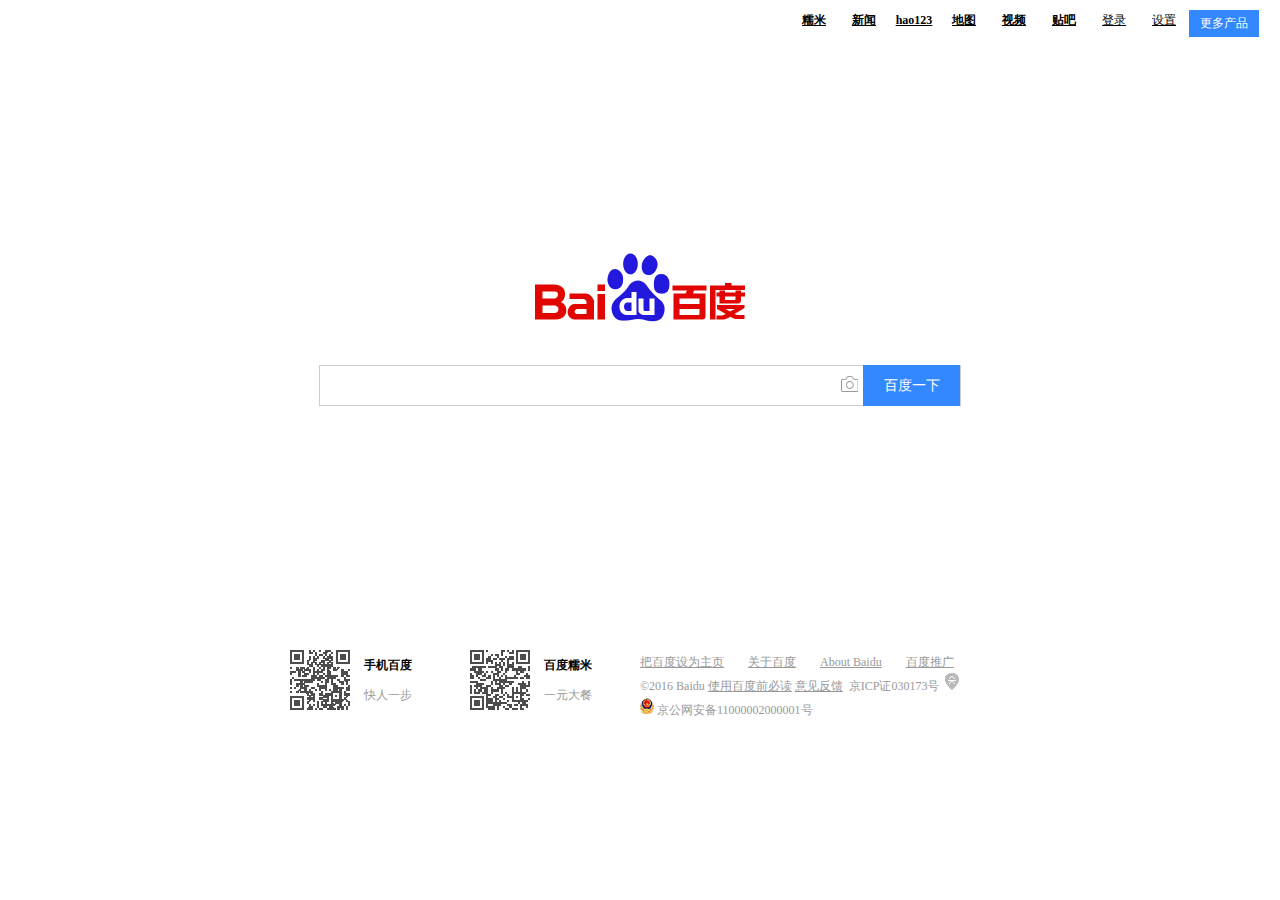
<file: index.html>
<!DOCTYPE html>
<html>

<head>
    <meta charset="utf-8"/>
    <title>百度一下，你就知道</title>
    <link type="text/css" rel="stylesheet" href="css/style.css"/>
    <link rel="shortcut icon" href="img/favicon.ico" type="image/x-icon">

</head>

<body>
<div id="container">


    <header>
        <nav>
            <!--导航菜单-->
            <ul>
                <li>
                    <a href="http://www.nuomi.com">糯米</a>
                </li>
                <li>
                    <a href="http://news.baidu.com">新闻</a>
                </li>
                <li>
                    <a href="http://www.hao123.com">hao123</a>
                </li>
                <li>
                    <a href="http://map.baidu.com">地图</a>
                </li>
                <li>
                    <a href="http://v.baidu.com">视频</a>
                </li>
                <li>
                    <a href="http://tieba.baidu.com">贴吧</a>
                </li>
                <li>
                    <a class="fontnormal"
                       href="https://passport.baidu.com/v2/?login&amp;tpl=mn&amp;u=http%3A%2F%2Fwww.baidu.com%2">登录</a>
                </li>
                <li class="setting">
                    <a class="fontnormal" href="http://www.baidu.com/gaoji/preferences.html">设置</a>
                    <ul>
                        <li><span>搜索设置</span></li>
                        <li><span>高级搜索</span></li>
                        <li><span>开启搜索</span></li>
                        <li><span>搜索历史</span></li>
                    </ul>
                </li>
            </ul>
        <span class="demo">
        <label class="moreproduct">
            <a>更多产品</a>
        </label><br/>
            <!--更多产品内容-->
        <ul class="moreproductcontainer">
            <li style="height: 40px;text-align: center;line-height: 40px">更多产品</li>
            <li>
                <a href="http://music.baidu.com/">
                    <span style="background: url(img/bdbri_icons_2e35e84b.png)  -72px 0px no-repeat;"></span>
                    音乐
                </a>
            </li>
            <li>
                <a href="http://image.baidu.com/">
                    <span style="background: url(img/bdbri_icons_2e35e84b.png)  -112px 0px no-repeat;"></span>
                    图片
                </a>
            </li>
            <li>
                <a href="http://zhidao.baidu.com/">
                    <span style="background: url(img/bdbri_icons_2e35e84b.png)  -36px 0px no-repeat;"></span>
                    知道
                </a>
            </li>
            <li>
                <a href="http://wenku.baidu.com/">
                    <span style="background: url(img/bdbri_icons_2e35e84b.png)  -148px 0px no-repeat;"></span>
                    文库
                </a>
            </li>
            <li>
                <a href="http://top.baidu.com/">
                    <span style="background: url(img/bdbri_icons_2e35e84b.png)  -184px 0px no-repeat;"></span>
                    风云榜
                </a>
            </li>
            <li>
                <a href="https://www.baidu.com/more/">全部产品&gt;&gt;</a>
            </li>
        </ul>
            <!--End 更多产品-->
            </span>
        </nav>
    </header>
    <!--正文-->
    <div id="wrapper">
        <img style="" src="img/bd_logo1_31bdc765.png" width="270" height="129"/>
        <form action="http://www.baidu.com/s">
            <input class="content" type="text" name="wd"/>
            <span class="camera"></span>
            <input class="btn_search" type="submit" value="百度一下"/>
        </form>
    </div>
    <!--End 正文-->
    <!--底部-->
    <footer>
        <!--底部中间的内容区域-->
        <div class="footerContainer">
            <!--手机百度-->
            <div class="bdphone">
                <div class="bdphoneqr">
                    <img src="img/zbios_a4b2d86f.png" width="60" height="60"/>
                </div>
                <div class="bdphonetext">
                    <span class="bdphonefirsttext"><strong>手机百度</strong></span>
                    <span class="greyfont bdphonesecondtext">快人一步</span>
                </div>
            </div>
            <!--End 手机百度-->
            <!--糯米-->
            <div class="nuomi">
                <div class="nuomiqr">
                    <img src="img/nuomi_510f7472.png" width="60" height="60"/>
                </div>
                <div class="nuomitext">
                    <span class="nuomifirsttext"><strong>百度糯米</strong></span>
                    <span class="greyfont nuomisecondtext">一元大餐</span>
                </div>
            </div>
            <!--End 糯米-->
            <!--百度信息-->
            <div class="bdmessage">
                <div class="introduce">
                    <span><a class="firstline" href="https://www.baidu.com/cache/sethelp/help.html">把百度设为主页</a></span>
                    <span><a class="firstline" href="http://home.baidu.com/">关于百度</a></span>
                    <span><a class="firstline" href="http://ir.baidu.com/">About Baidu</a></span>
                    <span><a class="firstline" href="http://e.baidu.com/?refer=888">百度推广</a></span>
                    <p>
                        <span>©2016 Baidu</span>
                        <a href="http://www.baidu.com/duty/">使用百度前必读</a>
                        <a href="http://jianyi.baidu.com/">意见反馈</a> &nbsp;京ICP证030173号&nbsp;
                        <i class="icp"></i>
                    </p>
                    <p class="greyfont"><i class="pollice"></i> 京公网安备11000002000001号
                    </p>
                </div>
            </div>
            <!--End 百度信息-->
        </div>
        <!--End 底部中间的内容区域-->
    </footer>
    <!--End 底部-->
</div>
</body>

</html>
</file>
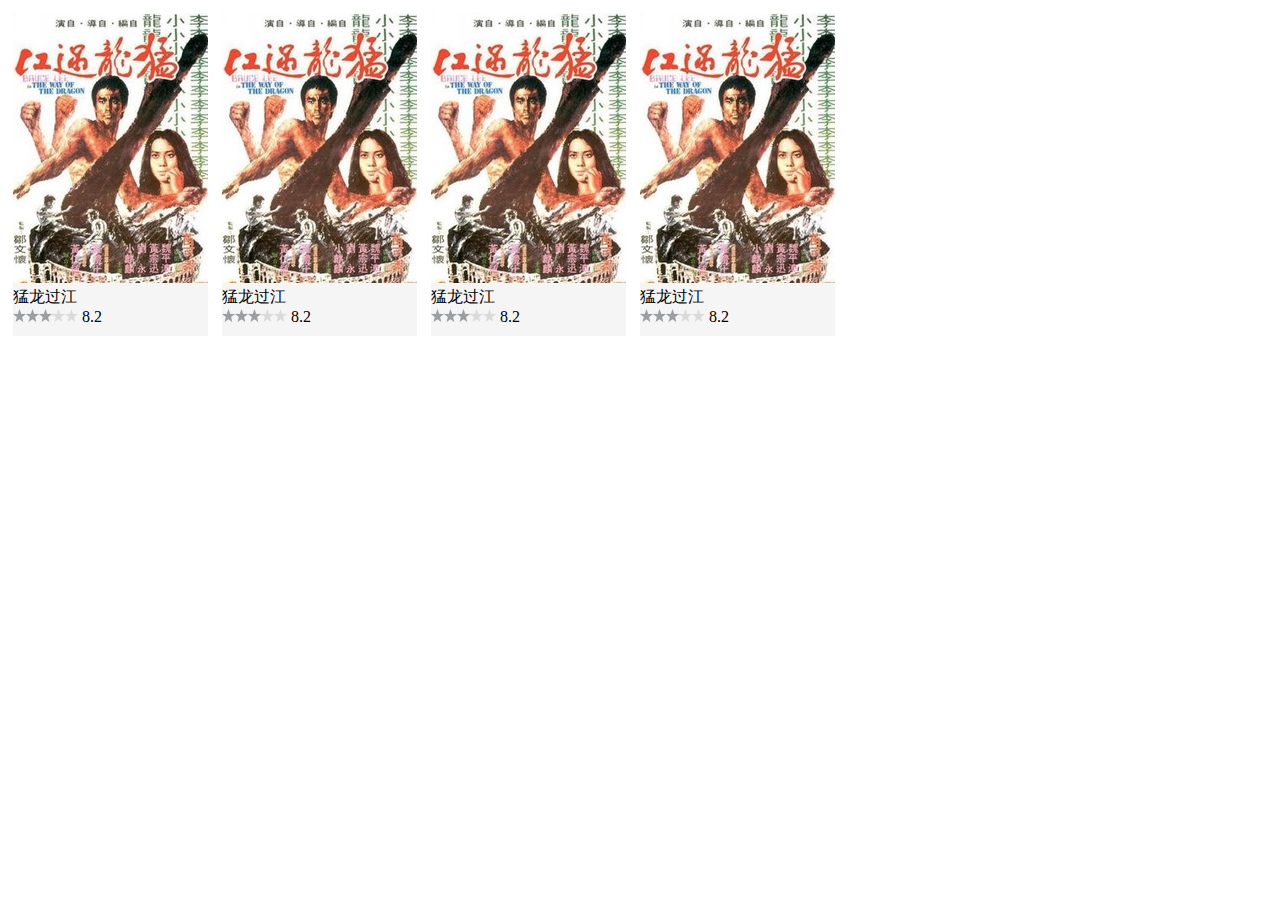
<file: movie.html>
<!DOCTYPE html>
<html lang="en">
<head>
    <meta charset="UTF-8">
    <title>Title</title>
    <link href="css/movie.css" rel="stylesheet" type="text/css"/>
</head>
<body>
    <div class="movie-container">
        <span class="mv1 bg-gray">
            <img src="image/mv1.jpg" width="195" height="270"/>
            <div>猛龙过江</div>
            <div><span class="star">
                <span class="star-active"></span>
            </span> 8.2</div>
        </span>
           <span class="mv1 bg-gray">
            <img src="image/mv1.jpg" width="195" height="270"/>
            <div>猛龙过江</div>
            <div><span class="star">
                <span class="star-active"></span>
            </span> 8.2</div>
        </span>
           <span class="mv1 bg-gray">
            <img src="image/mv1.jpg" width="195" height="270"/>
            <div>猛龙过江</div>
            <div><span class="star">
                <span class="star-active"></span>
            </span> 8.2</div>
        </span>
           <span class="mv1 bg-gray">
            <img src="image/mv1.jpg" width="195" height="270"/>
            <div>猛龙过江</div>
            <div><span class="star">
                <span class="star-active"></span>
            </span> 8.2</div>
        </span>
    </div>
</body>
</html>
</file>
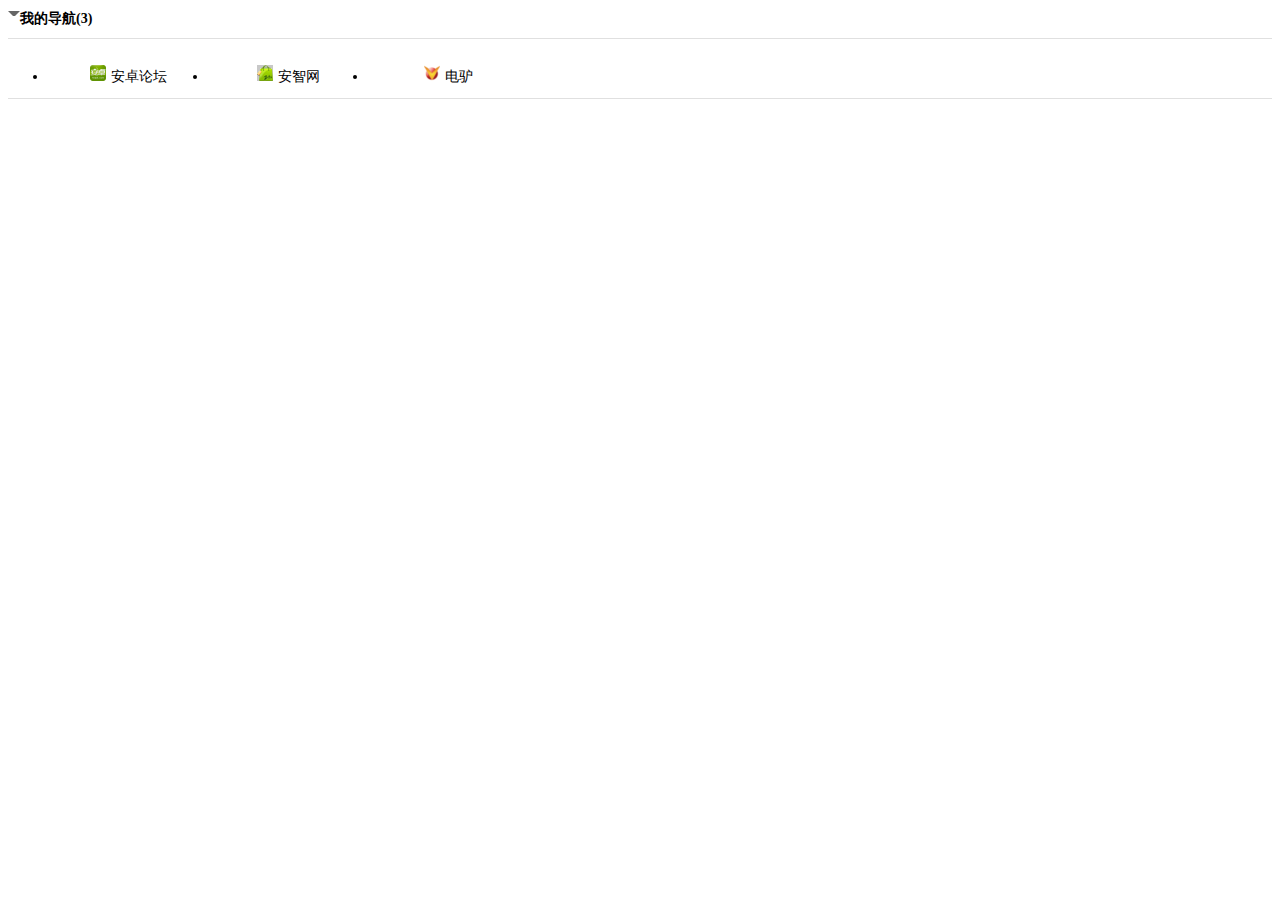
<file: myattention.html>
<!DOCTYPE html>
<html lang="en">
<head>
    <meta charset="UTF-8">
    <title>Title</title>
    <link href="css/myattention.css" rel="stylesheet" type="text/css"/>
</head>
<body>
<div class="at-container">
    <div class="attention">
        <div class="title">
            <span class="at-title"><span class="black-arrow"></span>我的导航(3)</span>

        </div>
        <ul class="attention-list">
            <li><img src="image/95704.png" width="16px" height="16px"/></span>安卓论坛</li>
            <li><img src="image/80450.png" width="16px" height="16px"/><span></span>安智网</li>
            <li><img src="image/95572.png" width="16px" height="16px"/><span></span>电驴</li>
        </ul>
    </div>
</div>
</body>
</html>
</file>
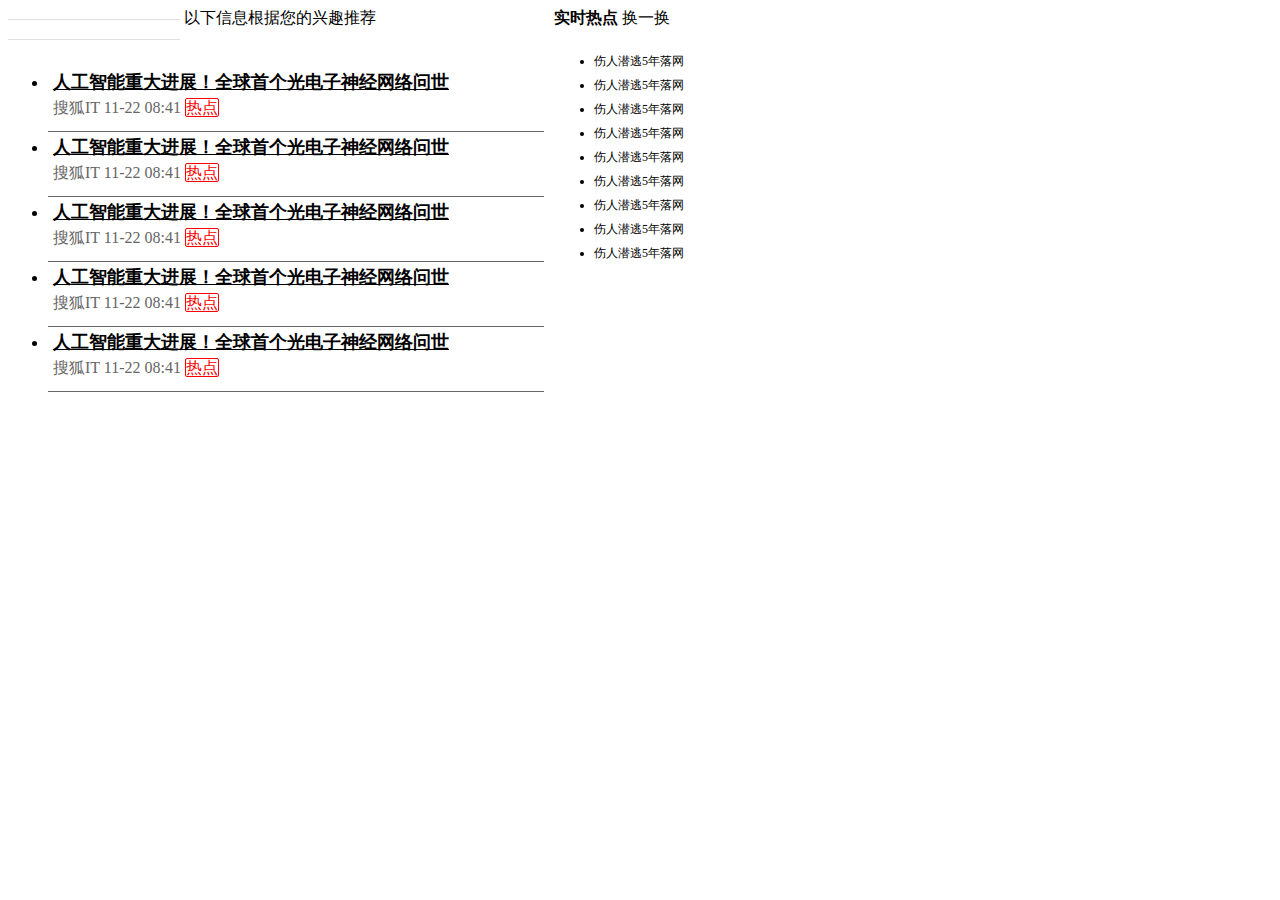
<file: recommend.html>
<!DOCTYPE html>
<html lang="en">
<head>
    <meta charset="UTF-8">
    <title></title>
    <link href="css/recommend.css" rel="stylesheet" type="text/css"/>

</head>
<body>
    <div class="rc-container">
        <div class="rc-left">
            <div class="rc-lf-top">
                <span class="left-border"></span>
                <span></span>
                <span>以下信息根据您的兴趣推荐</span>
                <span class="right-border"></span>
            </div>
            <ul  class="rc-news">
                <li >
                    <a class="title" href="http://it.sohu.com/20161122/n473789479.shtml">人工智能重大进展！全球首个光电子神经网络问世</a>
                    <div style="margin-top: 5px;">
                        <a class="src-net">搜狐IT</a>
                        <span class="src-time">11-22 08:41</span>
                        <span class="hot-point">热点</span>
                    </div>
                </li>
                <li >

                    <a class="title" href="http://it.sohu.com/20161122/n473789479.shtml">人工智能重大进展！全球首个光电子神经网络问世</a>
                    <div style="margin-top: 5px;">
                        <a class="src-net">搜狐IT</a>
                        <span class="src-time">11-22 08:41</span>
                        <span class="hot-point">热点</span>
                    </div>
                </li>
                <li >
                    <a class="title" href="http://it.sohu.com/20161122/n473789479.shtml">人工智能重大进展！全球首个光电子神经网络问世</a>
                    <div style="margin-top: 5px;">
                        <a class="src-net">搜狐IT</a>
                        <span class="src-time">11-22 08:41</span>
                        <span class="hot-point">热点</span>
                    </div>
                </li>
                <li >
                    <a class="title" href="http://it.sohu.com/20161122/n473789479.shtml">人工智能重大进展！全球首个光电子神经网络问世</a>
                    <div style="margin-top: 5px;">
                        <a class="src-net">搜狐IT</a>
                        <span class="src-time">11-22 08:41</span>
                        <span class="hot-point">热点</span>
                    </div>
                </li>
                <li >
                    <a class="title" href="http://it.sohu.com/20161122/n473789479.shtml">人工智能重大进展！全球首个光电子神经网络问世</a>
                    <div style="margin-top: 5px;">
                        <a class="src-net">搜狐IT</a>
                        <span class="src-time">11-22 08:41</span>
                        <span class="hot-point">热点</span>
                    </div>
                </li>
            </ul>
        </div>
        <div class="rc-right">
            <div>
            <span class="now-hot-point">实时热点</span>
            <span class="change-a-change"><span></span>换一换</span>
                </div>
            <div>
            <ul class="hot-point-info">
                <li><a>伤人潜逃5年落网</a></li>
                <li><a>伤人潜逃5年落网</a></li>
                <li><a>伤人潜逃5年落网</a></li>
                <li><a>伤人潜逃5年落网</a></li>
                <li><a>伤人潜逃5年落网</a></li>
                <li><a>伤人潜逃5年落网</a></li>
                <li><a>伤人潜逃5年落网</a></li>
                <li><a>伤人潜逃5年落网</a></li>
                <li><a>伤人潜逃5年落网</a></li>
            </ul>
                </div>
        </div>
    </div>

</body>
</html>
</file>
<file: css/style.css>
* {
    z-index: 0;
    font-family: "微软雅黑";
    margin: 0;
    padding: 0;
}

#container {
    position: relative;
    min-height: 750px;
}

.fontnormal {
    font-weight: normal;
}

header {
    display: block;
    /*padding: 20px;*/
    margin: 10px 0 0 0;
    float: right;
    width: 100%;
    height: 200px;
}

header ul {
    float: left;
}

header li {
    width: 50px;
    float: left;
    list-style: none;
    text-align: center;
}

header li a {
    font-size: 12px;
    font-weight: bold;
    color: #000000;
}

nav li a:hover {
    color: #38F;
}

nav {
    float: right;
    /*margin-right: 5px;*/
}

nav label a {
    text-align: center;
    width: 60px;
    float: left;
    display: inline-block;
    padding: 5px;
    font-size: 12px;
    color: #FFFFFF;
    background-color: #3388FF;
    cursor: pointer;
}

.setting ul {
    display: none;
    margin: 5px 0 0 -7px
}

.setting span {
    font-size: 12px;
}

.setting:hover ul {
    height: 80px;
    box-shadow: 1px 1px 5px #d1d1d1;
    -webkit-box-shadow: 1px 1px 5px #d1d1d1;
    margin-top: 5px;
    margin-left: -20px;
}

.setting ul li {
    cursor: pointer;
    text-align: center;
    width: 80px;
    height: 20px;
}

.setting:hover ul {
    background: #FFFFFF;
    display: block;
}

.setting ul span:hover {
    background-color: #38F;
    color: #FFF;
    padding: 5px;
    display: block;
    text-align: center;
}

/*更多产品*/
.moreproductcontainer {
    /*border: 1px solid red;*/
    margin-top: -32px;
    display: none;
    float: left;
    opacity: 1;
    background: #f9f9f9;
    border-left: #f0f0f0 1px solid;
}

.moreproductcontainer a {
    width: 65px;
    height: 76px;
    text-decoration: none;
    margin: 10px auto 5px;
    display: block;
    text-align: center;
    overflow: hidden;
    border-bottom: #f0f0f0 1px solid;
}

.moreproductcontainer span {
    margin: 0 auto;
    width: 36px;
    height: 45px;
    display: block;
}

.moreproductcontainer li {
    width: 90px;
    background-color: #f9f9f9;
    font-size: 12px;
}

.demo {
    width: 91px;
    float: left;
}

.demo:hover .moreproductcontainer {
    display: block;
    height: 100%;
}

.moreproductcontainer li {
    float: left;
    /*display: block;*/
}

/*End 更多产品*/
/*正文*/
#wrapper {
    width: 642px;
    /*height: 100px;*/
    margin: 0 auto;
    text-align: center;
}

form {
    margin-top: 22px;
    height: 39px;
    border: 1px solid #CCCCCC;
    display: flex;
    padding-left: 10px;
    justify-content: center;
    align-items: center
}

form:hover {
    border: 1px solid #38F;
}

.content {
    width: 522px;
    height: 39px;
    float: left;
    border: none;
    background: none;
    outline: none;
}

.content:focus {
    /*border: none;*/
}

.btn_search {
    font-size: 14px;
    height: 41px;
    background: #38f;
    float: left;
    color: #FFFFFF;
    width: 100px;
    border: none;
    cursor: pointer;
}

/*End 正文*/
/*相机*/
.camera {
    background: url(../img/camera_new_679c15cc.png) 0 0 no-repeat;
    width: 18px;
    height: 19px;
    float: left;
    margin-left: 5px;
    margin-right: 5px;
    cursor: pointer;
}

.camera:hover {
    background: url(../img/camera_new_679c15cc.png) 0 -20px no-repeat;
}

/*End 相机*/
/*底部*/

footer {
    width: 100%;
    height: 100px;
    position: absolute;
    bottom: 20px;
}

.footerContainer {
    width: 720px;
    height: 100%;
    margin: 0 auto;
}

.footerContainer span a,
.footerContainer span,
.footerContainer p {
    font-size: 12px;
}

/*手机百度*/

.bdphone {
    display: inline-block;
    width: 180px;
    height: 100%;
    float: left;
    line-height: 100px;
}

.bdphoneqr {
    width: 30%;
    height: 100%;
    display: inline-block;
    float: left;
    line-height: 60px;
    position: relative;
}

.bdphoneqr img {
    position: absolute;
    top: 20px;
    left: 10px;
}

.bdphonetext {
    margin-left: 20px;
    height: 100%;
    display: inline-block;
    float: left;
    line-height: 50px;
}

.bdphonefirsttext {
    display: block;
    height: 20px;
    margin: 10px;
}

.bdphonesecondtext {
    display: block;
    height: 20px;
    margin: 10px;
}

/*End 手机百度*/
/*糯米*/

.nuomi {
    display: inline-block;
    width: 180px;
    height: 100%;
    float: left;
}

.nuomiqr {
    width: 30%;
    height: 100%;
    display: inline-block;
    float: left;
    line-height: 60px;
    position: relative;
}

.nuomiqr img {
    position: absolute;
    top: 20px;
    left: 10px;
}

.nuomitext {
    margin-left: 20px;
    height: 100%;
    display: inline-block;
    float: left;
    line-height: 50px;
}

.nuomifirsttext {
    display: block;
    height: 20px;
    margin: 10px;
}

.nuomisecondtext {
    display: block;
    height: 20px;
    margin: 10px;
}

/*End 糯米*/
/*百度信息*/

.bdmessage {
    display: inline-block;
    width: 350px;
    height: 100%;
    float: left;
    padding-top: 20px;
}

.introduce,
.introduce a {
    color: #999;
}

.introduce .firstline {
    margin-right: 20px;
}

.introduce {
    line-height: 22px;
}

.icp {
    display: inline-block;
    width: 14px;
    height: 17px;
    background: url(../img/icons_0e814c16.png) -600px -96px no-repeat;
}

.pollice {
    display: inline-block;
    width: 14px;
    height: 17px;
    background: url(../img/icons_0e814c16.png) -623px -96px no-repeat;
}

/*End 百度信息*/

.greyfont {
    color: #999;
}

/*End 底部*/
</file>
<file: css/movie.css>
.mv1{
    display: inline-block;
    width: 195px;
    height: 323px;
    margin: 5px;
}
.star{font-size: 14px;
    position: relative;
    display:inline-block;
    width: 65px;
    height: 13px;

    background: url("../image/star.png");
}
.star-active{
    position: absolute;
    display: inline-block;
    width: 40px; height: 13px;
    background: url("../image/star.png")0 -13px;
}
.bg-gray{
    background-color: #F5F5F5;
}
</file>
<file: css/myattention.css>
.attention .title {
    height: 30px;
    border-bottom: 1px solid #e0e0e0;
}

.at-title {
    font-size: 14px;
    font-weight: bold;

}

.black-arrow {
    display: inline-block;
    width: 2px;
    height: 2px;
    border: 5px dashed transparent;
    border-top: 5px solid #666;
    margin-top: 3px;
}
.attention-list{   height: 43px; border-bottom: 1px solid #e0e0e0;}
.attention-list li {
    height: 43px;
    width: 160px;
    float: left;
    text-align: center;
    line-height: 43px;
    font-size: 14px;

}

.attention-list img {
    margin:5px 5px 0 0 ;

}
</file>
<file: css/recommend.css>
.rc-container{



}
.rc-left,.rc-news{
    width: 496px;
}
.rc-left{float: left;}
.rc-right{
    margin-left: 50px;
    width:270px;float: left;
}

.left-border,.right-border{
    display: inline-block;
    border-top: 1px solid #e0e0e0;
    height: 1px;
    width:172px;
    margin-bottom: 2px;
}
.rc-news{
    margin-top: 20px;
}
.rc-news li{
    padding: 5px;
    vertical-align: middle;
    line-height: 20px;
    text-align: left;
    min-height: 54px;
    border-bottom: 1px solid #666;
}
.rc-news .title{
    color: #000000;
    font-weight: bold;
    font-size: 18px;
}
.src-net,.src-time{
    color: #666;
}
.hot-point{
    color: #ff0000;
    border: 1px solid #ff0000;
    border-radius: 2px;
}
.now-hot-point{
    font-weight: bold;
    /*float: left;*/
}
.change-a-change{
    /*float: left;*/
}
.hot-point-info{
    margin-top: 20px;
}
.hot-point-info li{
    float: left;
    font-size: 12px;
    width: 134px;
    line-height: 24px;
}
</file>
